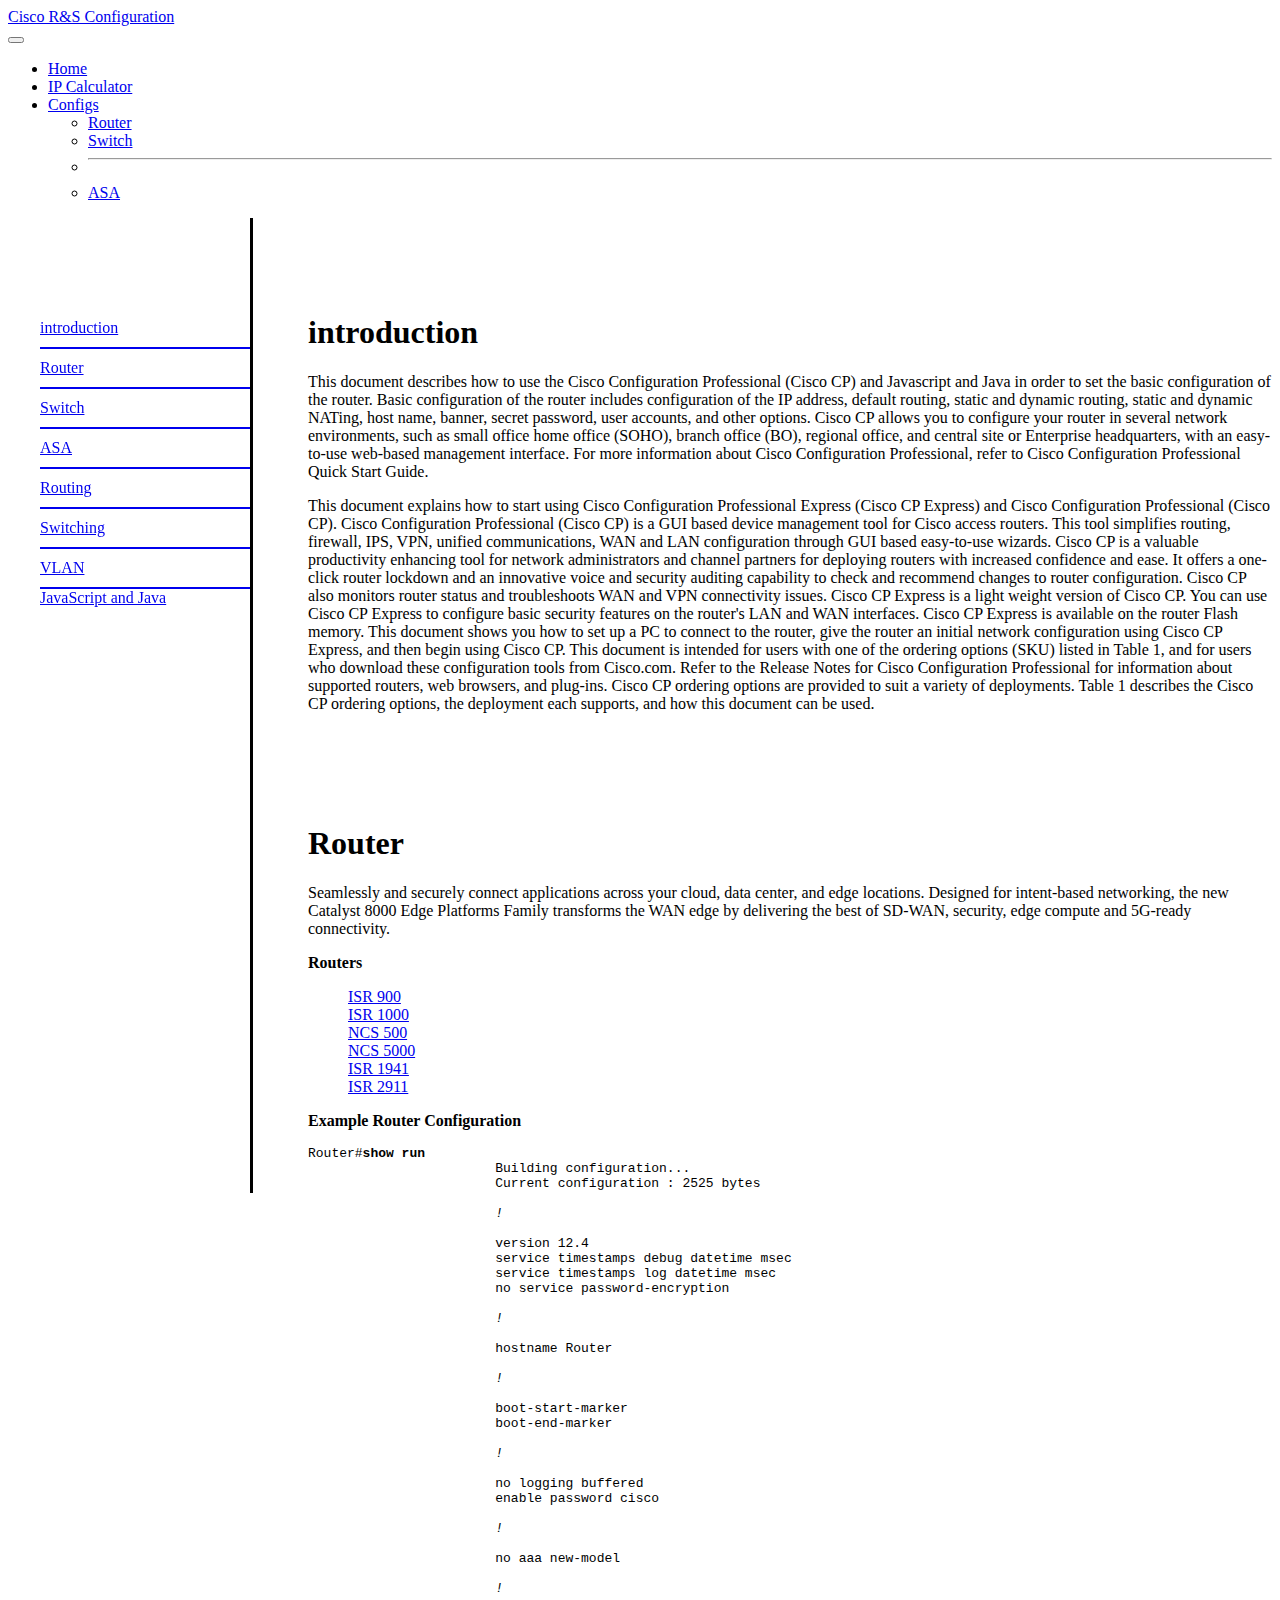
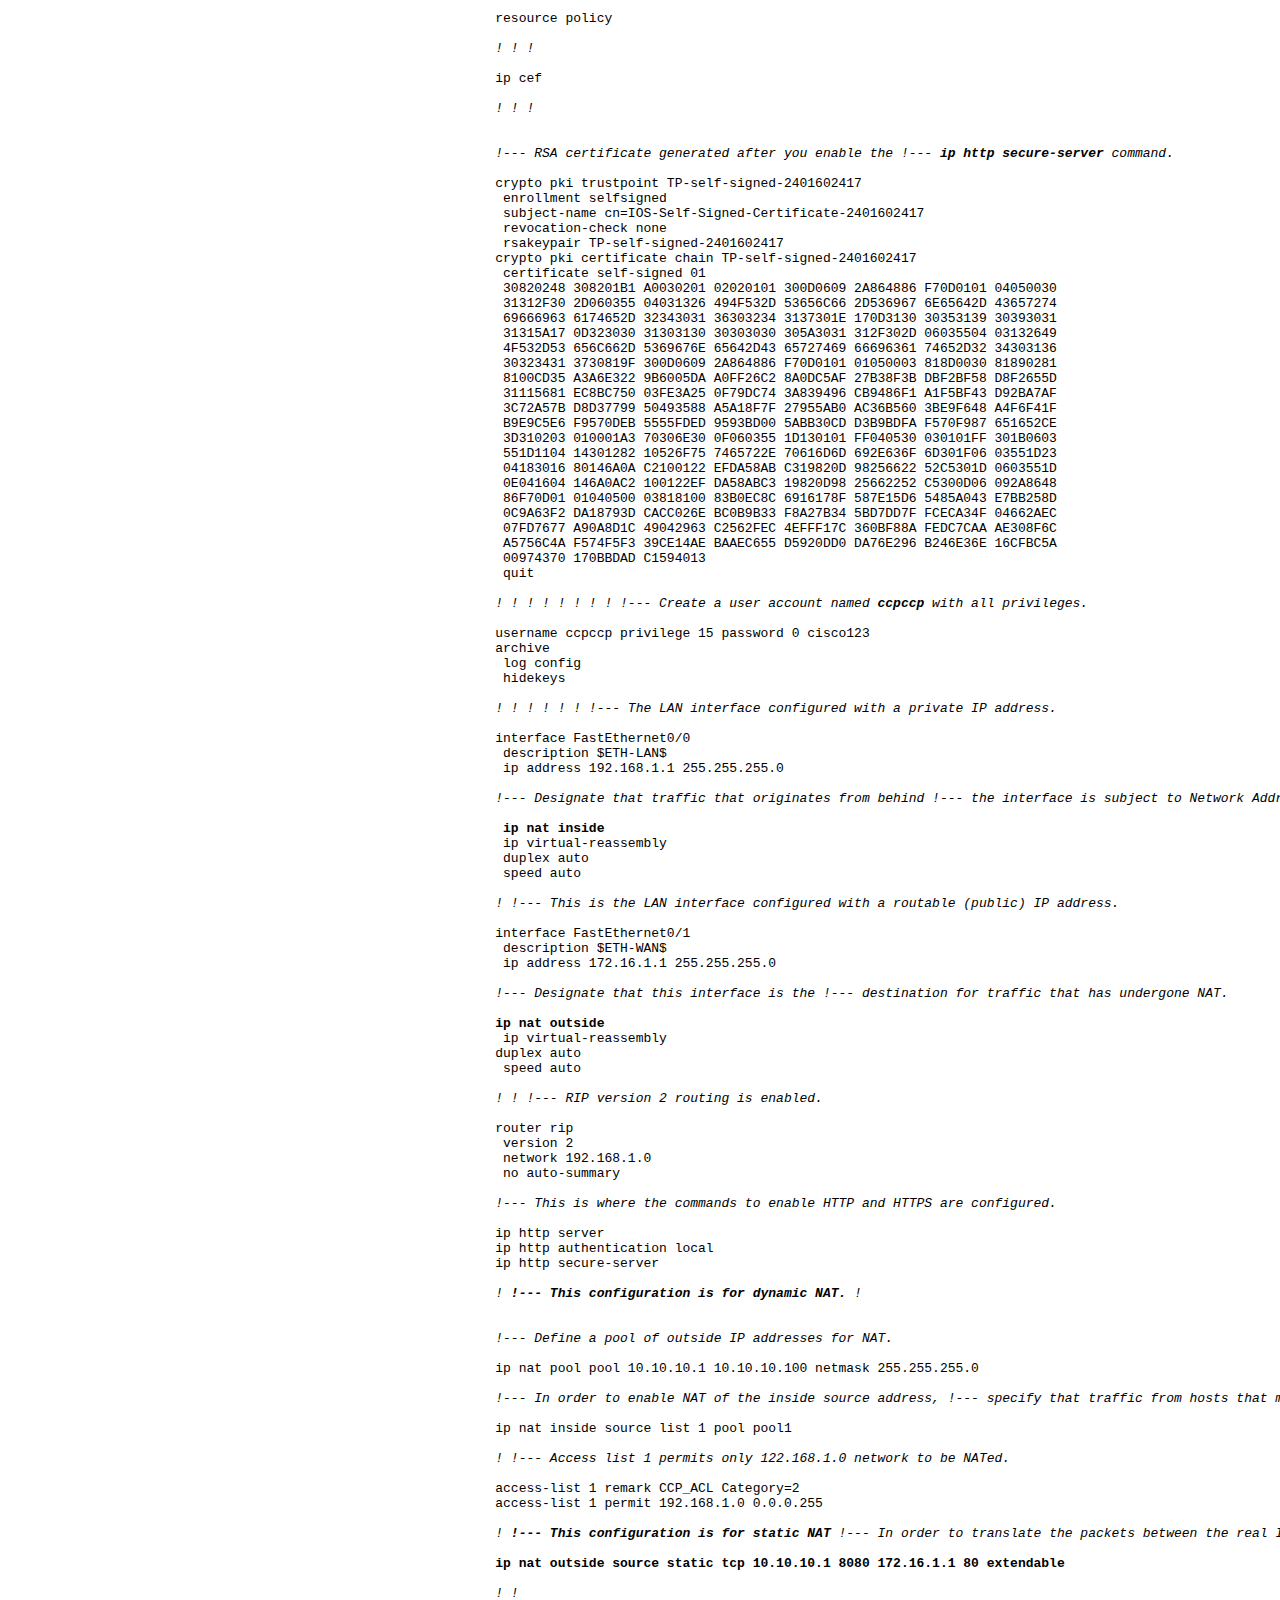
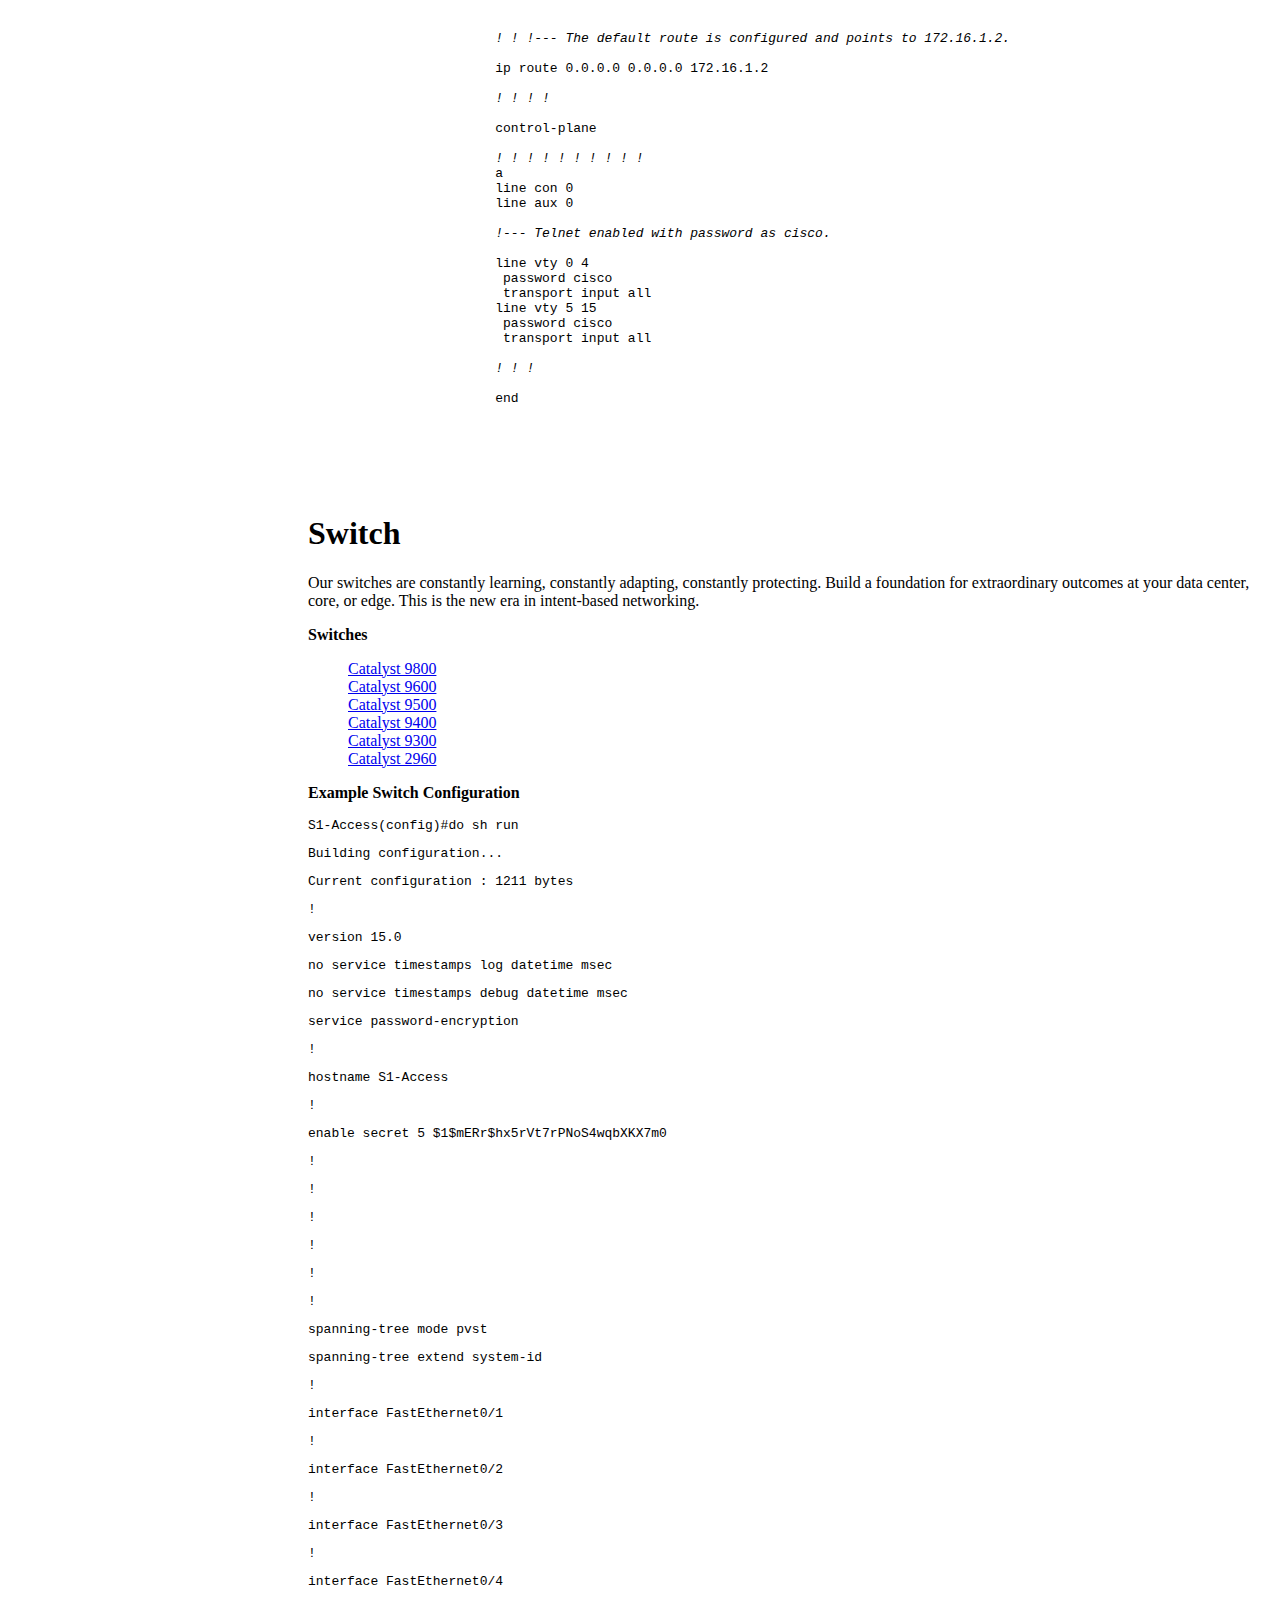
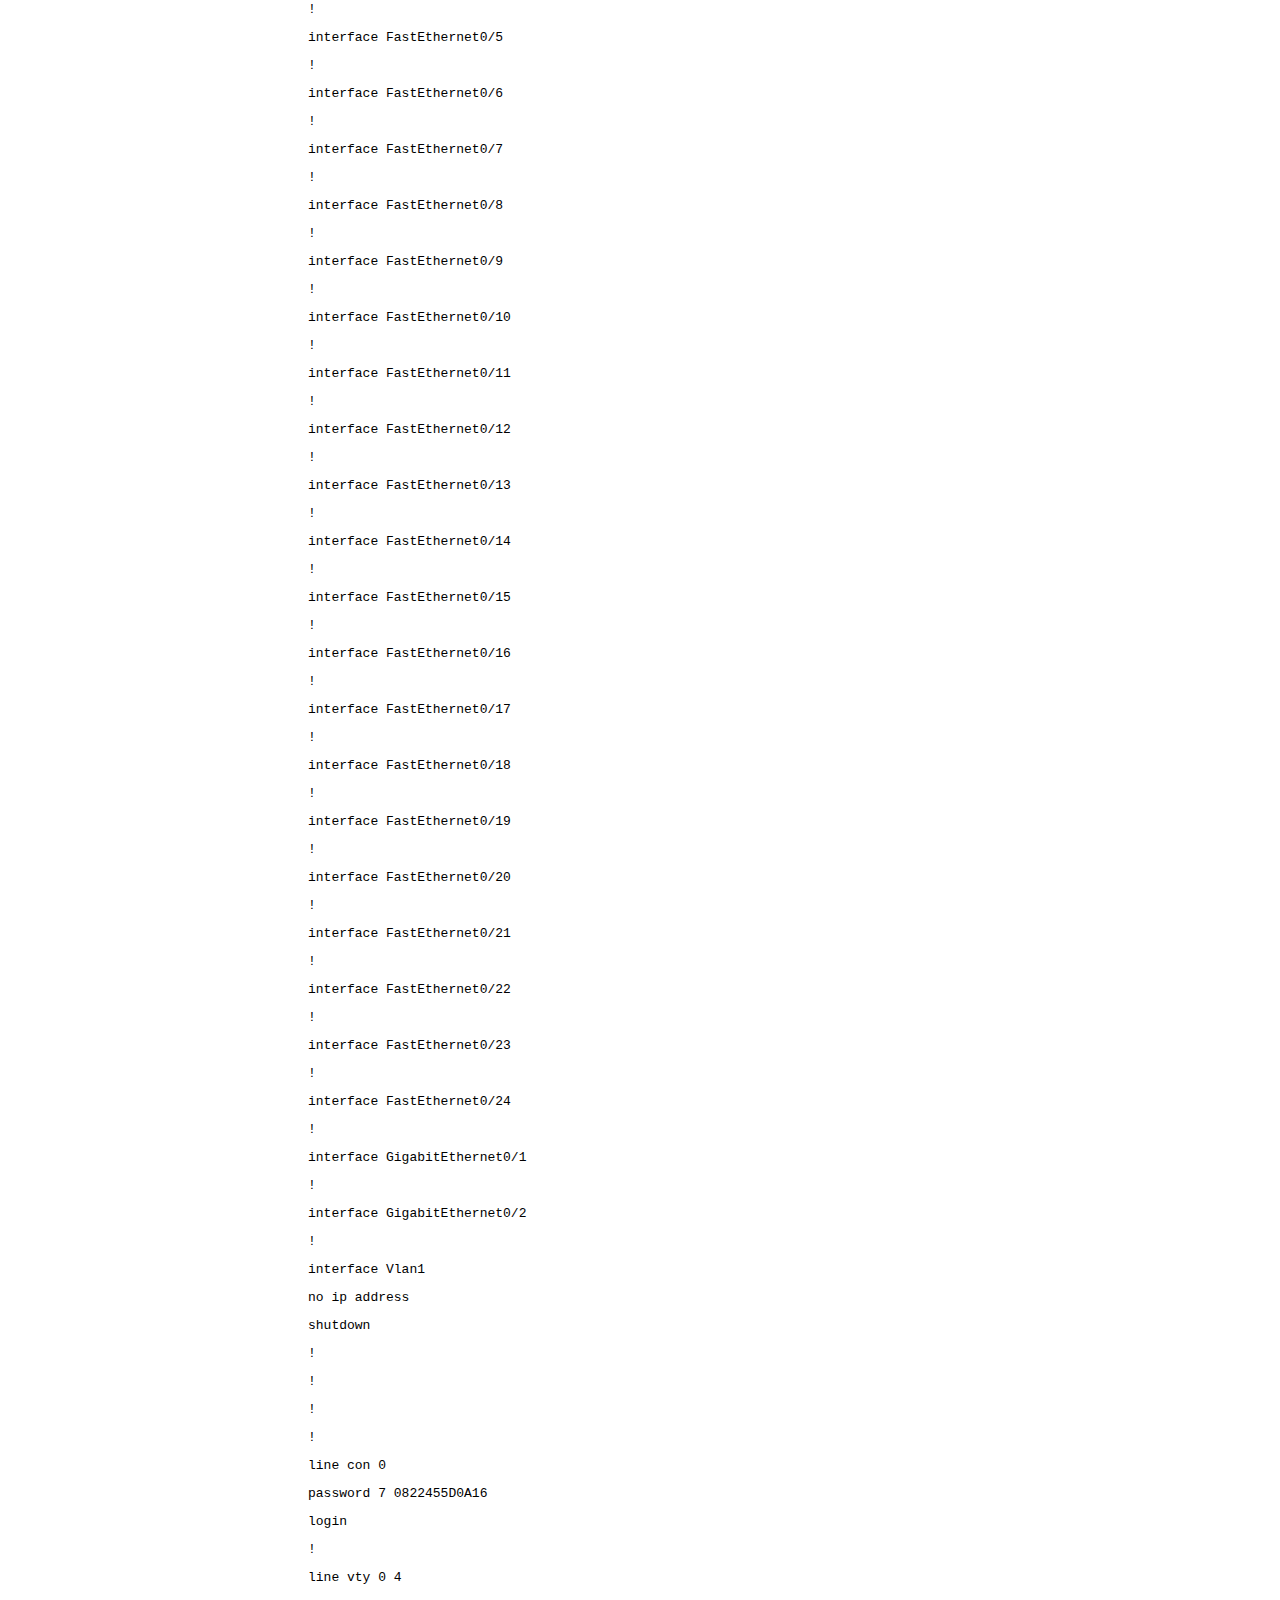
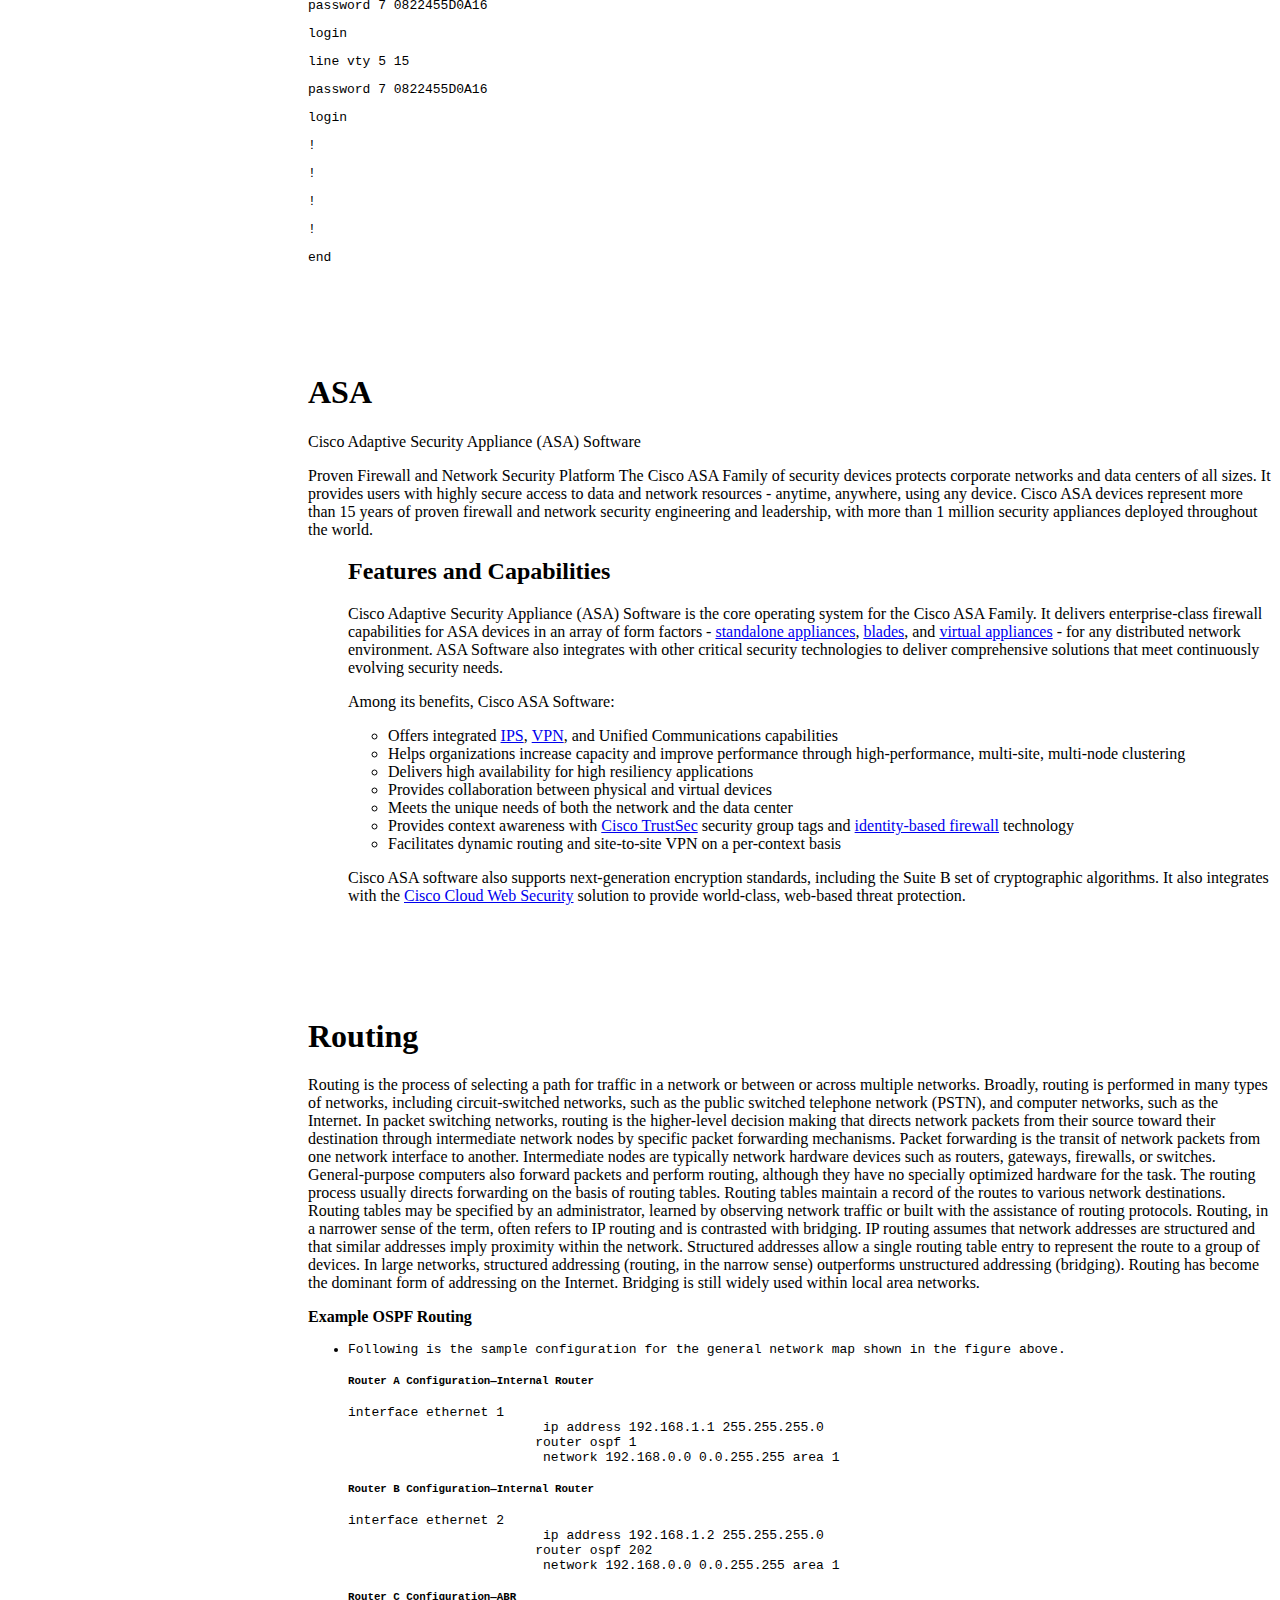
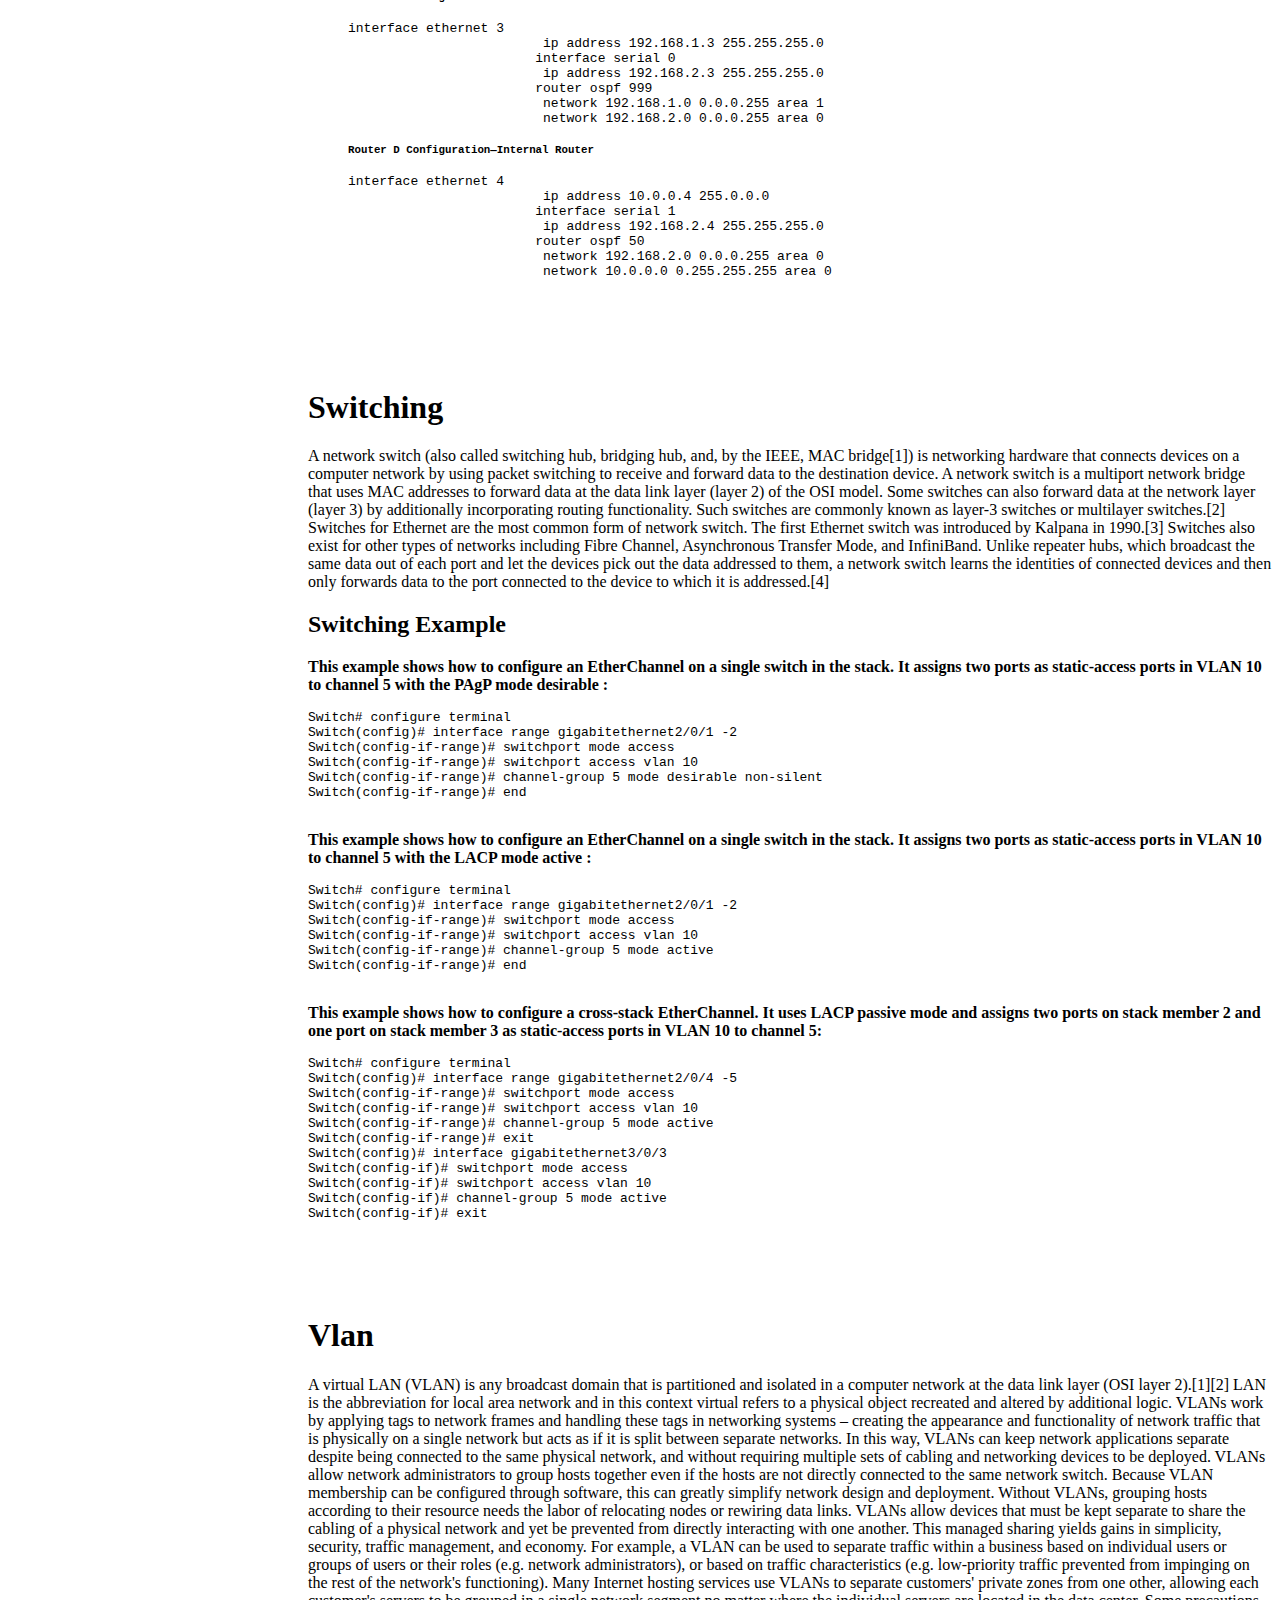
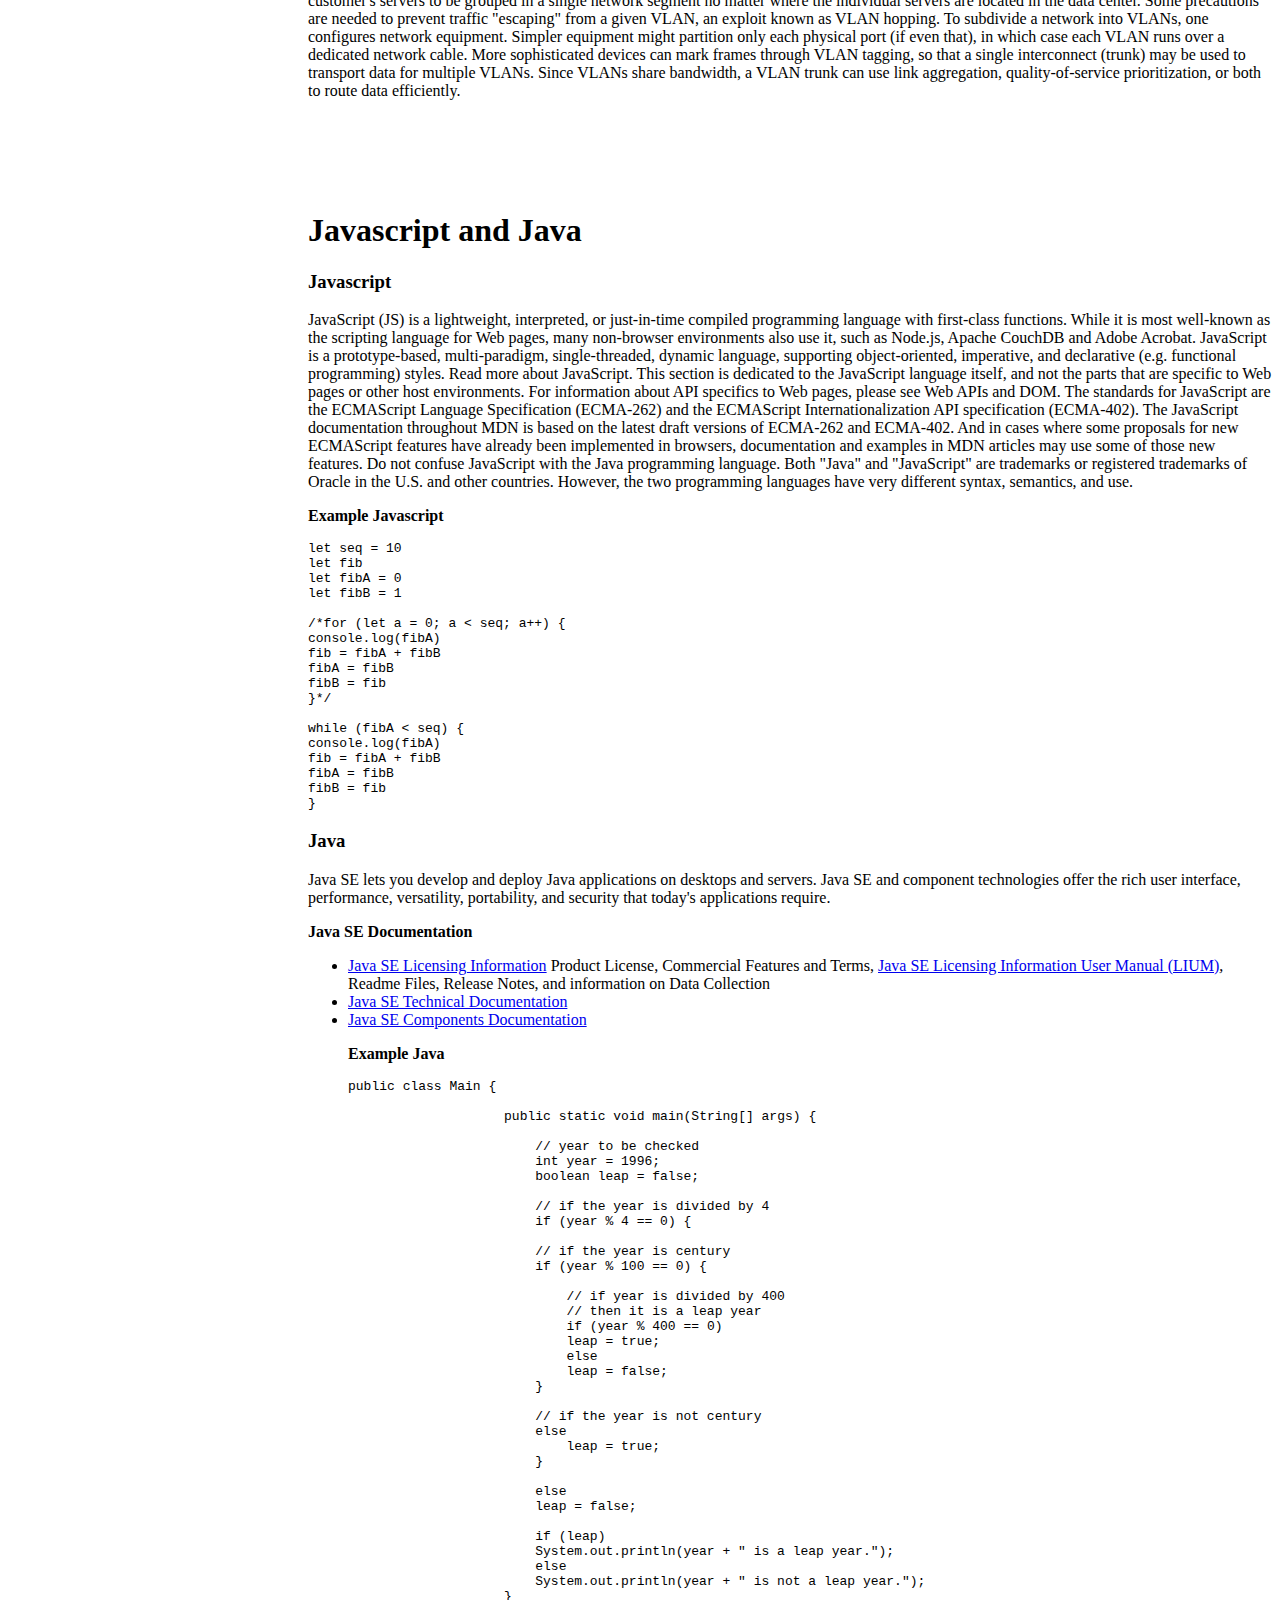
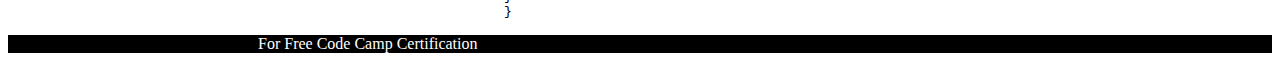
<file: docs/index.html>
<!DOCTYPE html>
<html lang="en">
<head>
    <link rel="stylesheet" href="main.css">
    <link href="https://cdn.jsdelivr.net/npm/bootstrap@5.0.2/dist/css/bootstrap.min.css" rel="stylesheet" integrity="sha384-EVSTQN3/azprG1Anm3QDgpJLIm9Nao0Yz1ztcQTwFspd3yD65VohhpuuCOmLASjC" crossorigin="anonymous">
    <meta charset="UTF-8">
    <meta http-equiv="X-UA-Compatible" content="IE=edge">
    <meta name="viewport" content="width=device-width, initial-scale=1.0">
    <title>My Technical Documentation</title>
</head>
<body>
    <nav id="navbar" class="navbar fixed-top navbar-expand-lg navbar-dark bg-dark">
        <div class="container-fluid">
            <header><a class="navbar-brand" href="#main-doc">Cisco R&S Configuration</a></header>
          <button class="navbar-toggler" type="button" data-bs-toggle="collapse" data-bs-target="#navbarSupportedContent" aria-controls="navbarSupportedContent" aria-expanded="false" aria-label="Toggle navigation">
            <span class="navbar-toggler-icon"></span>
          </button>
          <div class="collapse navbar-collapse" id="navbarSupportedContent">
            <ul class="navbar-nav me-auto mb-2 mb-lg-0">
              <li class="nav-item">
                <a class="nav-link active" aria-current="page" href="#">Home</a>
              </li>
              <li class="nav-item">
                <a class="nav-link" href="https://amirulwiramuda.github.io/tesip/" target="_blank">IP Calculator</a>
              </li>
              <li class="nav-item dropdown">
                <a class="nav-link dropdown-toggle" href="#" id="navbarDropdown" role="button" data-bs-toggle="dropdown" aria-expanded="false">
                  Configs
                </a>
                <ul class="dropdown-menu" aria-labelledby="navbarDropdown">
                  <li><a class="dropdown-item" href="#router">Router</a></li>
                  <li><a class="dropdown-item" href="#switch">Switch</a></li>
                  <li><hr class="dropdown-divider"></li>
                  <li><a class="dropdown-item" href="#asa">ASA</a></li>
                </ul>
              </li>
            </ul>
          </div>
        </div>
      </nav>

      <main id="main-doc">
        <section id="left-nav">
            <ul id="nav-list">
                <a href="#introduction"><li>introduction</li></a>
                <a href="#router"><li>Router</li></a>
                <a href="#switch"><li>Switch</li></a>
                <a href="#asa"><li>ASA</li></a>
                <a href="#routing"><li>Routing</li></a>
                <a href="#switching"><li>Switching</li></a>
                <a href="#vlan"><li>VLAN</li></a>
                <a href="#JavaScript_and_Java">JavaScript and Java</a>
            </ul>

        </section>
          <section id="introduction" class="main-section">
              <header><h1>introduction</h1></header>
              <p>
                This document describes how to use the Cisco Configuration Professional (Cisco CP) and Javascript and Java in order to set the basic configuration of the router. Basic configuration of the router includes configuration of the IP address, default routing, static and dynamic routing, static and dynamic NATing, host name, banner, secret password, user accounts, and other options. Cisco CP allows you to configure your router in several network environments, such as small office home office (SOHO), branch office (BO), regional office, and central site or Enterprise headquarters, with an easy-to-use web-based management interface.
                For more information about Cisco Configuration Professional, refer to Cisco Configuration Professional Quick Start Guide.</p>
                <p>This document explains how to start using Cisco Configuration Professional Express (Cisco CP Express) and Cisco Configuration Professional (Cisco CP).

                    Cisco Configuration Professional (Cisco CP) is a GUI based device management tool for Cisco access routers. This tool simplifies routing, firewall, IPS, VPN, unified communications, WAN and LAN configuration through GUI based easy-to-use wizards.
                    
                    Cisco CP is a valuable productivity enhancing tool for network administrators and channel partners for deploying routers with increased confidence and ease. It offers a one-click router lockdown and an innovative voice and security auditing capability to check and recommend changes to router configuration. Cisco CP also monitors router status and troubleshoots WAN and VPN connectivity issues.
                    
                    Cisco CP Express is a light weight version of Cisco CP. You can use Cisco CP Express to configure basic security features on the router's LAN and WAN interfaces. Cisco CP Express is available on the router Flash memory.
                    
                    This document shows you how to set up a PC to connect to the router, give the router an initial network configuration using Cisco CP Express, and then begin using Cisco CP.
                    
                    This document is intended for users with one of the ordering options (SKU) listed in Table 1, and for users who download these configuration tools from Cisco.com. Refer to the Release Notes for Cisco Configuration Professional for information about supported routers, web browsers, and plug-ins.
                    
                    Cisco CP ordering options are provided to suit a variety of deployments. Table 1 describes the Cisco CP ordering options, the deployment each supports, and how this document can be used.</p>
          </section>
          <section id="router" class="main-section">
            <header><h1>Router</h1></header>
            <p>Seamlessly and securely connect applications across your cloud, data center, and edge locations. Designed for intent-based networking, the new Catalyst 8000 Edge Platforms Family transforms the WAN edge by delivering the best of SD-WAN, security, edge compute and 5G-ready connectivity.</p>
            <strong><p>Routers</p></strong>
            <ul id="sw-list">
                <a href="https://www.cisco.com/c/en/us/products/routers/900-series-integrated-services-routers-isr/index.html" target="_blank"><li>ISR 900</li></a>
                <a href="https://www.cisco.com/c/en/us/products/routers/1000-series-integrated-services-routers-isr/index.html" target="_blank"><li>ISR 1000</li></a>
                <a href="https://www.cisco.com/c/en/us/products/routers/network-convergence-system-500-series-routers/index.html" target="_blank"><li>NCS 500</li></a>
                <a href="https://www.cisco.com/c/en/us/products/routers/network-convergence-system-5000-series/index.html" target="_blank"><li>NCS 5000</li></a>
                <a href="https://www.cisco.com/c/en/us/products/routers/1941-integrated-services-router-isr/index.html" target="_blank"><li>ISR 1941</li></a>
                <a href="https://www.cisco.com/c/en/us/support/routers/2911-integrated-services-router-isr/model.html" target="_blank"><li>ISR 2911</li></a>
            </ul>
                  <P><strong>Example Router Configuration</strong></P>
                  <code>
                    <pre>Router#<strong>show run</strong>
                        Building configuration...
                        Current configuration : 2525 bytes
                        <em>
                        !
                        </em>
                        version 12.4
                        service timestamps debug datetime msec
                        service timestamps log datetime msec
                        no service password-encryption
                        <em>
                        !
                        </em>
                        hostname Router
                        <em>
                        !
                        </em>
                        boot-start-marker
                        boot-end-marker
                        <em>
                        !
                        </em>
                        no logging buffered
                        enable password cisco
                        <em>
                        !
                        </em>
                        no aaa new-model
                        <em>
                        !
                        </em>
                        resource policy
                        <em>
                        ! ! !
                        </em>
                        ip cef
                        <em>
                        ! ! !
                        </em>
                        <em>
                        !--- RSA certificate generated after you enable the !--- <strong>ip http secure-server</strong> command.
                        </em>
                        crypto pki trustpoint TP-self-signed-2401602417
                         enrollment selfsigned
                         subject-name cn=IOS-Self-Signed-Certificate-2401602417
                         revocation-check none
                         rsakeypair TP-self-signed-2401602417
                        crypto pki certificate chain TP-self-signed-2401602417
                         certificate self-signed 01
                         30820248 308201B1 A0030201 02020101 300D0609 2A864886 F70D0101 04050030
                         31312F30 2D060355 04031326 494F532D 53656C66 2D536967 6E65642D 43657274
                         69666963 6174652D 32343031 36303234 3137301E 170D3130 30353139 30393031
                         31315A17 0D323030 31303130 30303030 305A3031 312F302D 06035504 03132649
                         4F532D53 656C662D 5369676E 65642D43 65727469 66696361 74652D32 34303136
                         30323431 3730819F 300D0609 2A864886 F70D0101 01050003 818D0030 81890281
                         8100CD35 A3A6E322 9B6005DA A0FF26C2 8A0DC5AF 27B38F3B DBF2BF58 D8F2655D
                         31115681 EC8BC750 03FE3A25 0F79DC74 3A839496 CB9486F1 A1F5BF43 D92BA7AF
                         3C72A57B D8D37799 50493588 A5A18F7F 27955AB0 AC36B560 3BE9F648 A4F6F41F
                         B9E9C5E6 F9570DEB 5555FDED 9593BD00 5ABB30CD D3B9BDFA F570F987 651652CE
                         3D310203 010001A3 70306E30 0F060355 1D130101 FF040530 030101FF 301B0603
                         551D1104 14301282 10526F75 7465722E 70616D6D 692E636F 6D301F06 03551D23
                         04183016 80146A0A C2100122 EFDA58AB C319820D 98256622 52C5301D 0603551D
                         0E041604 146A0AC2 100122EF DA58ABC3 19820D98 25662252 C5300D06 092A8648
                         86F70D01 01040500 03818100 83B0EC8C 6916178F 587E15D6 5485A043 E7BB258D
                         0C9A63F2 DA18793D CACC026E BC0B9B33 F8A27B34 5BD7DD7F FCECA34F 04662AEC
                         07FD7677 A90A8D1C 49042963 C2562FEC 4EFFF17C 360BF88A FEDC7CAA AE308F6C
                         A5756C4A F574F5F3 39CE14AE BAAEC655 D5920DD0 DA76E296 B246E36E 16CFBC5A
                         00974370 170BBDAD C1594013
                         quit
                        <em>
                        ! ! ! ! ! ! ! ! !--- Create a user account named <strong>ccpccp</strong> with all privileges.
                        </em>
                        username ccpccp privilege 15 password 0 cisco123
                        archive
                         log config
                         hidekeys
                        <em>
                        ! ! ! ! ! ! !--- The LAN interface configured with a private IP address.
                        </em>
                        interface FastEthernet0/0
                         description $ETH-LAN$
                         ip address 192.168.1.1 255.255.255.0
                        <em>
                        !--- Designate that traffic that originates from behind !--- the interface is subject to Network Address Translation (NAT).
                        </em>
                        <strong> ip nat inside</strong>
                         ip virtual-reassembly
                         duplex auto
                         speed auto
                        <em>
                        ! !--- This is the LAN interface configured with a routable (public) IP address.
                        </em>
                        interface FastEthernet0/1
                         description $ETH-WAN$
                         ip address 172.16.1.1 255.255.255.0
                         <em>
                        !--- Designate that this interface is the !--- destination for traffic that has undergone NAT.
                        </em>
                        <strong>ip nat outside</strong>
                         ip virtual-reassembly
                        duplex auto
                         speed auto
                        <em>
                        ! ! !--- RIP version 2 routing is enabled. 
                        </em>
                        router rip
                         version 2
                         network 192.168.1.0
                         no auto-summary
                        <em>
                        !--- This is where the commands to enable HTTP and HTTPS are configured.
                        </em>
                        ip http server
                        ip http authentication local
                        ip http secure-server
                        <em>
                        !<strong> !--- This configuration is for dynamic NAT.</strong> !
                        </em>
                        <em>
                        !--- Define a pool of outside IP addresses for NAT.
                        </em>
                        ip nat pool pool 10.10.10.1 10.10.10.100 netmask 255.255.255.0
                        <em>
                        !--- In order to enable NAT of the inside source address, !--- specify that traffic from hosts that match access list 1 !--- are NATed to the address pool named pool1.
                        </em>
                        ip nat inside source list 1 pool pool1
                        <em>
                        ! !--- Access list 1 permits only 122.168.1.0 network to be NATed.
                        </em>
                        access-list 1 remark CCP_ACL Category=2
                        access-list 1 permit 192.168.1.0 0.0.0.255
                        <em>
                        ! <strong>!--- This configuration is for static NAT</strong> !--- In order to translate the packets between the real IP address 10.10.10.1 with TCP !--- port 80 and the mapped IP address 172.16.1.1 with TCP port 500. !
                        </em>
                        <strong>ip nat outside source static tcp 10.10.10.1 8080 172.16.1.1 80 extendable</strong>
                        <em>
                        ! !
                        </em>
                        <em>
                        ! ! !--- The default route is configured and points to 172.16.1.2.
                        </em>
                        ip route 0.0.0.0 0.0.0.0 172.16.1.2
                        <em>
                        ! ! ! !
                        </em>
                        control-plane
                        <em>
                        ! ! ! ! ! ! ! ! ! !
                        </em>a
                        line con 0
                        line aux 0
                        <em>
                        !--- Telnet enabled with password as cisco.
                        </em>
                        line vty 0 4
                         password cisco
                         transport input all
                        line vty 5 15
                         password cisco
                         transport input all
                        <em>
                        ! ! !
                        </em>
                        end</pre>
                  </code>
        </section>
        <section id="switch" class="main-section">
            <header><h1>Switch</h1></header>
            <p>Our switches are constantly learning, constantly adapting, constantly protecting. Build a foundation for extraordinary outcomes at your data center, core, or edge. This is the new era in intent-based networking.</p>
            <strong><p>Switches</p></strong>
            <ul id="sw-list">
                <a href="https://www.cisco.com/c/en/us/products/wireless/catalyst-9800-series-wireless-controllers/index.html" target="_blank"><li>Catalyst 9800</li></a>
                <a href="https://www.cisco.com/c/en/us/products/switches/catalyst-9600-series-switches/index.html" target="_blank"><li>Catalyst 9600</li></a>
                <a href="https://www.cisco.com/c/en/us/products/switches/catalyst-9500-series-switches/index.html" target="_blank"><li>Catalyst 9500</li></a>
                <a href="https://www.cisco.com/c/en/us/products/switches/catalyst-9400-series-switches/index.html" target="_blank"><li>Catalyst 9400</li></a>
                <a href="https://www.cisco.com/c/en/us/products/switches/catalyst-9300-series-switches/index.html" target="_blank"><li>Catalyst 9300</li></a>
                <a href="https://www.cisco.com/c/en/us/support/switches/catalyst-2960-x-series-switches/series.html" target="_blank"><li>Catalyst 2960</li></a>
            </ul>
            <strong><p>Example Switch Configuration</p></strong>
            <code><pre>S1-Access(config)#do sh run</pre>
                <p>Building configuration...</p>
                <p>Current configuration : 1211 bytes</p>
                <p>!</p>
                <p>version 15.0</p>
                <p>no service timestamps log datetime msec</p>
                <p>no service timestamps debug datetime msec</p>
                <p>service password-encryption</p>
                <p>!</p>
                <p>hostname S1-Access</p>
                <p>!</p>
                <p>enable secret 5 $1$mERr$hx5rVt7rPNoS4wqbXKX7m0</p>
                <p>!</p>
                <p>!</p>
                <p>!</p>
                <p>!</p>
                <p>!</p>
                <p>!</p>
                <p>spanning-tree mode pvst</p>
                <p>spanning-tree extend system-id</p>
                <p>!</p>
                <p>interface FastEthernet0/1</p>
                <p>!</p>
                <p>interface FastEthernet0/2</p>
                <p>!</p>
                <p>interface FastEthernet0/3</p>
                <p>!</p>
                <p>interface FastEthernet0/4</p>
                <p>!</p>
                <p>interface FastEthernet0/5</p>
                <p>!</p>
                <p>interface FastEthernet0/6</p>
                <p>!</p>
                <p>interface FastEthernet0/7</p>
                <p>!</p>
                <p>interface FastEthernet0/8</p>
                <p>!</p>
                <p>interface FastEthernet0/9</p>
                <p>!</p>
                <p>interface FastEthernet0/10</p>
                <p>!</p>
                <p>interface FastEthernet0/11</p>
                <p>!</p>
                <p>interface FastEthernet0/12</p>
                <p>!</p>
                <p>interface FastEthernet0/13</p>
                <p>!</p>
                <p>interface FastEthernet0/14</p>
                <p>!</p>
                <p>interface FastEthernet0/15</p>
                <p>!</p>
                <p>interface FastEthernet0/16</p>
                <p>!</p>
                <p>interface FastEthernet0/17</p>
                <p>!</p>
                <p>interface FastEthernet0/18</p>
                <p>!</p>
                <p>interface FastEthernet0/19</p>
                <p>!</p>
                <p>interface FastEthernet0/20</p>
                <p>!</p>
                <p>interface FastEthernet0/21</p>
                <p>!</p>
                <p>interface FastEthernet0/22</p>
                <p>!</p>
                <p>interface FastEthernet0/23</p>
                <p>!</p>
                <p>interface FastEthernet0/24</p>
                <p>!</p>
                <p>interface GigabitEthernet0/1</p>
                <p>!</p>
                <p>interface GigabitEthernet0/2</p>
                <p>!</p>
                <p>interface Vlan1</p>
                <p>no ip address</p>
                <p>shutdown</p>
                <p>!</p>
                <p>!</p>
                <p>!</p>
                <p>!</p>
                <p>line con 0</p>
                <p>password 7 0822455D0A16</p>
                <p>login</p>
                <p>!</p>
                <p>line vty 0 4</p>
                <p>password 7 0822455D0A16</p>
                <p>login</p>
                <p>line vty 5 15</p>
                <p>password 7 0822455D0A16</p>
                <p>login</p>
                <p>!</p>
                <p>!</p>
                <p>!</p>
                <p>!</p>
                <p>end</p></code>
        </section>
        <section id="asa" class="main-section">
            <header><h1>ASA</h1></header>
            <p>Cisco Adaptive Security Appliance (ASA) Software</p>
            <p>Proven Firewall and Network Security Platform
                The Cisco ASA Family of security devices protects corporate networks and data centers of all sizes. It provides users with highly secure access to data and network resources - anytime, anywhere, using any device. Cisco ASA devices represent more than 15 years of proven firewall and network security engineering and leadership, with more than 1 million security appliances deployed throughout the world.</p>
                <ul>
                    <section>
                    <div>
                    <div>
                    <div>
                    <div>
                    <h2>Features and Capabilities</h2>
                    </div>
                    </div>
                    </div>
                    </div>
                    <div>
                    <div>
                    <div data-config-metrics-group="Responsive Text" data-config-metrics-title="Cisco Adaptive Security Appliance..." data-version="DM:components/text/text:V2.2.0">
                    <p>Cisco Adaptive Security Appliance (ASA) Software is the core operating system for the Cisco ASA Family. It delivers enterprise-class firewall capabilities for ASA devices in an array of form factors -&nbsp;<a href="https://www.cisco.com/c/en/us/products/security/asa-firepower-services/index.html">standalone appliances</a>,&nbsp;<a href="https://www.cisco.com/c/en/us/products/interfaces-modules/catalyst-6500-series-7600-series-asa-services-module/index.html">blades</a>, and&nbsp;<a href="https://www.cisco.com/c/en/us/products/security/asa-1000v-cloud-firewall/index.html">virtual appliances</a>&nbsp;- for any distributed network environment. ASA Software also integrates with other critical security technologies to deliver comprehensive solutions that meet continuously evolving security needs.</p>
                    <p>Among its benefits, Cisco ASA Software:</p>
                    <ul>
                    <li>Offers integrated&nbsp;<a href="https://www.cisco.com/c/en/us/products/security/ngips/index.html">IPS</a>,&nbsp;<a href="https://www.cisco.com/c/en/us/products/security/anyconnect-secure-mobility-client/index.html">VPN</a>, and Unified Communications capabilities</li>
                    <li>Helps organizations increase capacity and improve performance through high-performance, multi-site, multi-node clustering</li>
                    <li>Delivers high availability for high resiliency applications</li>
                    <li>Provides collaboration between physical and virtual devices</li>
                    <li>Meets the unique needs of both the network and the data center</li>
                    <li>Provides context awareness with&nbsp;<a href="https://www.cisco.com/c/en/us/solutions/enterprise-networks/trustsec/index.html">Cisco TrustSec</a>&nbsp;security group tags and&nbsp;<a href="https://www.cisco.com/c/dam/en/us/products/collateral/security/asa-5500-series-next-generation-firewalls/at_a_glance_c45-675579.pdf" target="_blank">identity-based firewall</a>&nbsp;technology</li>
                    <li>Facilitates dynamic routing and site-to-site VPN on a per-context basis</li>
                    </ul>
                    <p>Cisco ASA software also supports next-generation encryption standards, including the Suite B set of cryptographic algorithms. It also integrates with the&nbsp;<a href="https://www.cisco.com/c/en/us/products/security/cloud-web-security/index.html">Cisco Cloud Web Security</a>&nbsp;solution to provide world-class, web-based threat protection.</p>
                    </div>
                    </div>
                    </div>
                    </section>
                    </ul>
        </section>
        <section id="routing" class="main-section">
            <header><h1>Routing</h1></header>
            <p>Routing is the process of selecting a path for traffic in a network or between or across multiple networks. Broadly, routing is performed in many types of networks, including circuit-switched networks, such as the public switched telephone network (PSTN), and computer networks, such as the Internet.

                In packet switching networks, routing is the higher-level decision making that directs network packets from their source toward their destination through intermediate network nodes by specific packet forwarding mechanisms. Packet forwarding is the transit of network packets from one network interface to another. Intermediate nodes are typically network hardware devices such as routers, gateways, firewalls, or switches. General-purpose computers also forward packets and perform routing, although they have no specially optimized hardware for the task.
                
                The routing process usually directs forwarding on the basis of routing tables. Routing tables maintain a record of the routes to various network destinations. Routing tables may be specified by an administrator, learned by observing network traffic or built with the assistance of routing protocols.
                
                Routing, in a narrower sense of the term, often refers to IP routing and is contrasted with bridging. IP routing assumes that network addresses are structured and that similar addresses imply proximity within the network. Structured addresses allow a single routing table entry to represent the route to a group of devices. In large networks, structured addressing (routing, in the narrow sense) outperforms unstructured addressing (bridging). Routing has become the dominant form of addressing on the Internet. Bridging is still widely used within local area networks.</p>

                <strong><p>Example OSPF Routing</p></strong>
                <code>
                    <ul>
                        <li>
                        <section>
                        <p>Following is the sample configuration for the general network map shown in the figure above.</p>
                        </section>
                        <section>
                        <h5>Router A Configuration&mdash;Internal Router</h5>
                        <pre>interface ethernet 1
                         ip address 192.168.1.1 255.255.255.0
                        router ospf 1
                         network 192.168.0.0 0.0.255.255 area 1</pre>
                        </section>
                        <section>
                        <h5>Router B Configuration&mdash;Internal Router</h5>
                        <pre>interface ethernet 2
                         ip address 192.168.1.2 255.255.255.0
                        router ospf 202
                         network 192.168.0.0 0.0.255.255 area 1</pre>
                        </section>
                        <section>
                        <h5>Router C Configuration&mdash;ABR</h5>
                        <pre>interface ethernet 3
                         ip address 192.168.1.3 255.255.255.0
                        interface serial 0
                         ip address 192.168.2.3 255.255.255.0
                        router ospf 999
                         network 192.168.1.0 0.0.0.255 area 1
                         network 192.168.2.0 0.0.0.255 area 0</pre>
                        </section>
                        <section>
                        <h5>Router D Configuration&mdash;Internal Router</h5>
                        <pre>interface ethernet 4
                         ip address 10.0.0.4 255.0.0.0
                        interface serial 1
                         ip address 192.168.2.4 255.255.255.0
                        router ospf 50
                         network 192.168.2.0 0.0.0.255 area 0
                         network 10.0.0.0 0.255.255.255 area 0</pre>
                        </section>
                        </li>
                        </ul>
                </code>
        </section>
        <section id="switching" class="main-section">
            <header><h1>Switching</h1></header>
            <p>A network switch (also called switching hub, bridging hub, and, by the IEEE, MAC bridge[1]) is networking hardware that connects devices on a computer network by using packet switching to receive and forward data to the destination device.

                A network switch is a multiport network bridge that uses MAC addresses to forward data at the data link layer (layer 2) of the OSI model. Some switches can also forward data at the network layer (layer 3) by additionally incorporating routing functionality. Such switches are commonly known as layer-3 switches or multilayer switches.[2]
                
                Switches for Ethernet are the most common form of network switch. The first Ethernet switch was introduced by Kalpana in 1990.[3] Switches also exist for other types of networks including Fibre Channel, Asynchronous Transfer Mode, and InfiniBand.
                
                Unlike repeater hubs, which broadcast the same data out of each port and let the devices pick out the data addressed to them, a network switch learns the identities of connected devices and then only forwards data to the port connected to the device to which it is addressed.[4]</p>
                <h2>Switching Example</h2>
                <strong><p>This example shows how to configure an EtherChannel on a single switch in the stack. It assigns two ports as static-access ports in VLAN 10 to channel 5 with the PAgP mode&nbsp;<strong>desirable</strong>&nbsp;:</p></strong>
                <code>
                    <section>Switch#&nbsp;configure terminal</section>
                        <section>Switch(config)#&nbsp;interface range gigabitethernet2/0/1 -2</section>
                        <section>Switch(config-if-range)#&nbsp;switchport mode access</section>
                        <section>Switch(config-if-range)#&nbsp;switchport access vlan 10</section>
                        <section>Switch(config-if-range)#&nbsp;channel-group 5 mode desirable non-silent</section>
                        <section>Switch(config-if-range)#&nbsp;end</section>
                        <section>&nbsp;</section>
                </code>

                <strong><p><p>This example shows how to configure an EtherChannel on a single switch in the stack. It assigns two ports as static-access ports in VLAN 10 to channel 5 with the LACP mode&nbsp;<strong>active</strong>&nbsp;:</p></p></strong>
                <code>
                    <section>Switch#&nbsp;configure terminal</section>
                    <section>Switch(config)#&nbsp;interface range gigabitethernet2/0/1 -2</section>
                    <section>Switch(config-if-range)#&nbsp;switchport mode access</section>
                    <section>Switch(config-if-range)#&nbsp;switchport access vlan 10</section>
                    <section>Switch(config-if-range)#&nbsp;channel-group 5 mode active</section>
                    <section>Switch(config-if-range)#&nbsp;end</section>
                    <section>&nbsp;</section>
                </code>
                <strong><p>This example shows how to configure a cross-stack EtherChannel. It uses LACP passive mode and assigns two ports on stack member 2 and one port on stack member 3 as static-access ports in VLAN 10 to channel 5:</p></strong>
                <code>
                        <section>Switch#&nbsp;configure terminal</section>
                        <section>Switch(config)#&nbsp;interface range gigabitethernet2/0/4 -5</section>
                        <section>Switch(config-if-range)#&nbsp;switchport mode access</section>
                        <section>Switch(config-if-range)#&nbsp;switchport access vlan 10</section>
                        <section>Switch(config-if-range)#&nbsp;channel-group 5 mode active</section>
                        <section>Switch(config-if-range)#&nbsp;exit</section>
                        <section>Switch(config)#&nbsp;interface gigabitethernet3/0/3</section>
                        <section>Switch(config-if)#&nbsp;switchport mode access</section>
                        <section>Switch(config-if)#&nbsp;switchport access vlan 10</section>
                        <section>Switch(config-if)#&nbsp;channel-group 5 mode active</section>
                        <section>Switch(config-if)#&nbsp;exit</section>
                </code>
        </section>
        <section id="vlan" class="main-section">
            <header><h1>Vlan</h1></header>
            <p>A virtual LAN (VLAN) is any broadcast domain that is partitioned and isolated in a computer network at the data link layer (OSI layer 2).[1][2] LAN is the abbreviation for local area network and in this context virtual refers to a physical object recreated and altered by additional logic. VLANs work by applying tags to network frames and handling these tags in networking systems – creating the appearance and functionality of network traffic that is physically on a single network but acts as if it is split between separate networks. In this way, VLANs can keep network applications separate despite being connected to the same physical network, and without requiring multiple sets of cabling and networking devices to be deployed.

                VLANs allow network administrators to group hosts together even if the hosts are not directly connected to the same network switch. Because VLAN membership can be configured through software, this can greatly simplify network design and deployment. Without VLANs, grouping hosts according to their resource needs the labor of relocating nodes or rewiring data links. VLANs allow devices that must be kept separate to share the cabling of a physical network and yet be prevented from directly interacting with one another. This managed sharing yields gains in simplicity, security, traffic management, and economy. For example, a VLAN can be used to separate traffic within a business based on individual users or groups of users or their roles (e.g. network administrators), or based on traffic characteristics (e.g. low-priority traffic prevented from impinging on the rest of the network's functioning). Many Internet hosting services use VLANs to separate customers' private zones from one other, allowing each customer's servers to be grouped in a single network segment no matter where the individual servers are located in the data center. Some precautions are needed to prevent traffic "escaping" from a given VLAN, an exploit known as VLAN hopping.
                
                To subdivide a network into VLANs, one configures network equipment. Simpler equipment might partition only each physical port (if even that), in which case each VLAN runs over a dedicated network cable. More sophisticated devices can mark frames through VLAN tagging, so that a single interconnect (trunk) may be used to transport data for multiple VLANs. Since VLANs share bandwidth, a VLAN trunk can use link aggregation, quality-of-service prioritization, or both to route data efficiently.</p>
        </section>
        <section id="JavaScript_and_Java" class="main-section">
            <header><h1>Javascript and Java</h1></header>
            <h3>Javascript</h3>
            <p>JavaScript (JS) is a lightweight, interpreted, or just-in-time compiled programming language with first-class functions. While it is most well-known as the scripting language for Web pages, many non-browser environments also use it, such as Node.js, Apache CouchDB and Adobe Acrobat. JavaScript is a prototype-based, multi-paradigm, single-threaded, dynamic language, supporting object-oriented, imperative, and declarative (e.g. functional programming) styles. Read more about JavaScript.

                This section is dedicated to the JavaScript language itself, and not the parts that are specific to Web pages or other host environments. For information about API specifics to Web pages, please see Web APIs and DOM.
                
                The standards for JavaScript are the ECMAScript Language Specification (ECMA-262) and the ECMAScript Internationalization API specification (ECMA-402). The JavaScript documentation throughout MDN is based on the latest draft versions of ECMA-262 and ECMA-402. And in cases where some proposals for new ECMAScript features have already been implemented in browsers, documentation and examples in MDN articles may use some of those new features.
                
                Do not confuse JavaScript with the Java programming language. Both "Java" and "JavaScript" are trademarks or registered trademarks of Oracle in the U.S. and other countries. However, the two programming languages have very different syntax, semantics, and use.</p>
                <strong>
                    <p>Example Javascript</p>
                </strong>
                <code>
                    <section>
                        <div>
                        <div>let&nbsp;seq&nbsp;=&nbsp;10</div>
                        <div>let&nbsp;fib&nbsp;</div>
                        <div>let&nbsp;fibA&nbsp;=&nbsp;0</div>
                        <div>let&nbsp;fibB&nbsp;=&nbsp;1</div>
                        <br />
                        <div>/*for&nbsp;(let&nbsp;a&nbsp;=&nbsp;0;&nbsp;a&nbsp;&lt;&nbsp;seq;&nbsp;a++)&nbsp;{</div>
                        <div>console.log(fibA)</div>
                        <div>fib&nbsp;=&nbsp;fibA&nbsp;+&nbsp;fibB</div>
                        <div>fibA&nbsp;=&nbsp;fibB</div>
                        <div>fibB&nbsp;=&nbsp;fib</div>
                        <div>}*/</div>
                        <br />
                        <div>while&nbsp;(fibA&nbsp;&lt;&nbsp;seq)&nbsp;{</div>
                        <div>console.log(fibA)</div>
                        <div>fib&nbsp;=&nbsp;fibA&nbsp;+&nbsp;fibB</div>
                        <div>fibA&nbsp;=&nbsp;fibB</div>
                        <div>fibB&nbsp;=&nbsp;fib</div>
                        <div>}</div>
                        </div>
                        </section>
                </code>

                <h3>Java</h3>
                <p>Java SE lets you develop and deploy Java applications on desktops and servers. Java SE and component technologies offer the rich user interface, performance, versatility, portability, and security that today's applications require.</p>
                <p><strong>Java SE Documentation</strong></p>
                <ul>
                <li><a href="https://www.oracle.com/technetwork/java/javase/documentation" target="_blank">Java SE Licensing Information</a> Product License, Commercial Features and Terms,&nbsp;<a href="https://www.oracle.com/java/technologies/javase/licensing-user-manual.html" target="_blank">Java SE Licensing Information User Manual (LIUM)</a>, Readme Files, Release Notes, and information on Data Collection</li>
                <li><a href="https://www.oracle.com/pls/topic/lookup?ctx=en/java/javase&amp;id=javaselatest">Java SE Technical Documentation</a></li>
                <li><a href="http://docs.oracle.com/javacomponents">Java SE Components Documentation</a></li>
                <strong><p>Example Java</p></strong>
                <code>       
                <section>
                    <pre><code class="java hljs"><span class="hljs-keyword">public</span> <span class="hljs-class"><span class="hljs-keyword">class</span> <span class="hljs-title">Main</span> </span>{
                    
                    <span class="hljs-function"><span class="hljs-keyword">public</span> <span class="hljs-keyword">static</span> <span class="hljs-keyword">void</span> <span class="hljs-title">main</span><span class="hljs-params">(String[] args)</span> </span>{
                    
                        <span class="hljs-comment">// year to be checked</span>
                        <span class="hljs-keyword">int</span> year = <span class="hljs-number">1996</span>;
                        <span class="hljs-keyword">boolean</span> leap = <span class="hljs-keyword">false</span>;
                    
                        <span class="hljs-comment">// if the year is divided by 4</span>
                        <span class="hljs-keyword">if</span> (year % <span class="hljs-number">4</span> == <span class="hljs-number">0</span>) {
                    
                        <span class="hljs-comment">// if the year is century</span>
                        <span class="hljs-keyword">if</span> (year % <span class="hljs-number">100</span> == <span class="hljs-number">0</span>) {
                    
                            <span class="hljs-comment">// if year is divided by 400</span>
                            <span class="hljs-comment">// then it is a leap year</span>
                            <span class="hljs-keyword">if</span> (year % <span class="hljs-number">400</span> == <span class="hljs-number">0</span>)
                            leap = <span class="hljs-keyword">true</span>;
                            <span class="hljs-keyword">else</span>
                            leap = <span class="hljs-keyword">false</span>;
                        }
                        
                        <span class="hljs-comment">// if the year is not century</span>
                        <span class="hljs-keyword">else</span>
                            leap = <span class="hljs-keyword">true</span>;
                        }
                        
                        <span class="hljs-keyword">else</span>
                        leap = <span class="hljs-keyword">false</span>;
                    
                        <span class="hljs-keyword">if</span> (leap)
                        System.out.println(year + <span class="hljs-string">" is a leap year."</span>);
                        <span class="hljs-keyword">else</span>
                        System.out.println(year + <span class="hljs-string">" is not a leap year."</span>);
                    }
                    }</code></pre>
                    </section>
    
                </code>
                </ul>
        </section>
      </main>

      <footer id="footer-doc">For Free Code Camp Certification</footer>




<script src="https://cdn.jsdelivr.net/npm/@popperjs/core@2.9.2/dist/umd/popper.min.js" integrity="sha384-IQsoLXl5PILFhosVNubq5LC7Qb9DXgDA9i+tQ8Zj3iwWAwPtgFTxbJ8NT4GN1R8p" crossorigin="anonymous"></script>
<script src="https://cdn.jsdelivr.net/npm/bootstrap@5.0.2/dist/js/bootstrap.min.js" integrity="sha384-cVKIPhGWiC2Al4u+LWgxfKTRIcfu0JTxR+EQDz/bgldoEyl4H0zUF0QKbrJ0EcQF" crossorigin="anonymous"></script>
</body>
</html>
</file>
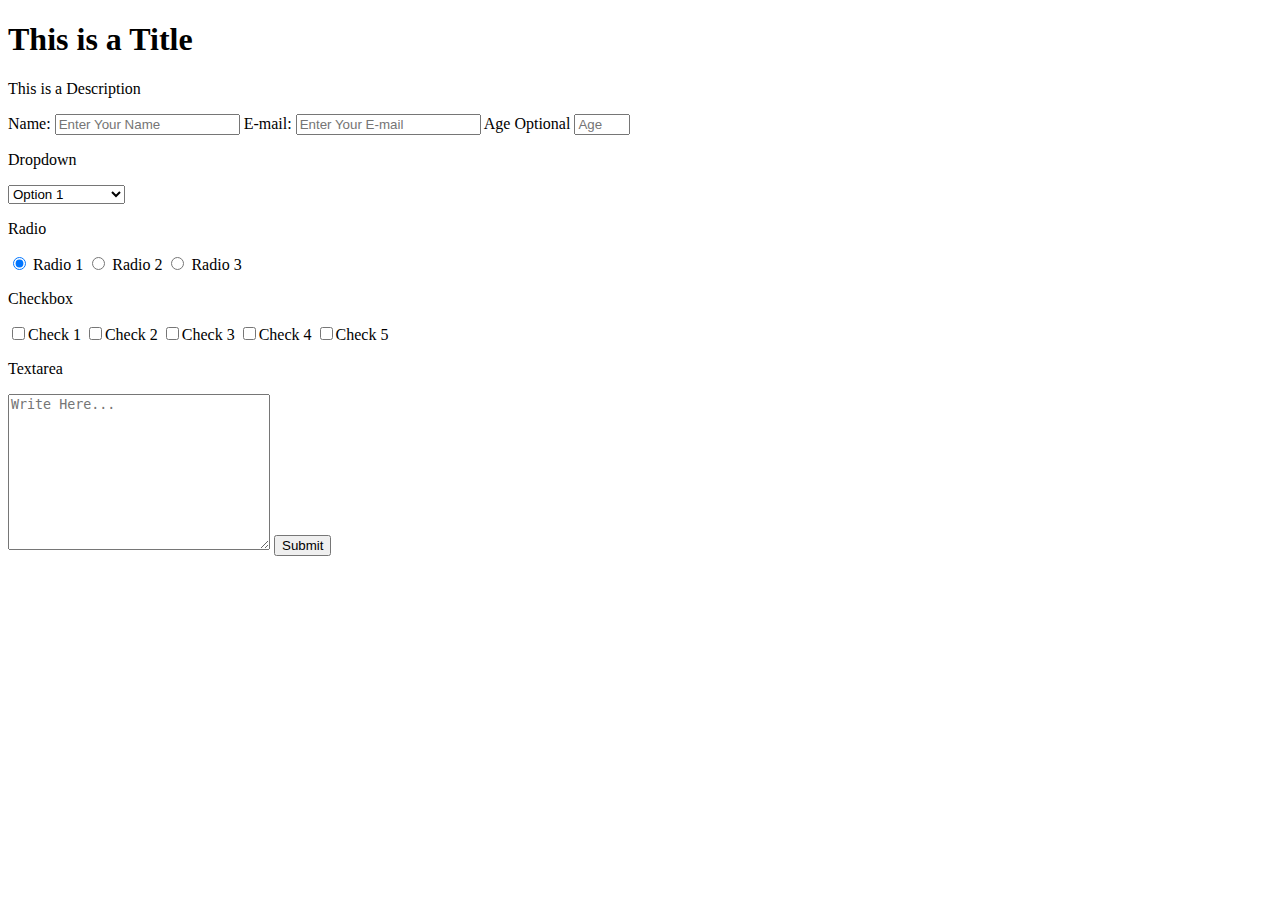
<file: survey/index.html>
<!DOCTYPE html>
<html lang="en">
<head>
    <meta charset="UTF-8">
    <meta http-equiv="X-UA-Compatible" content="IE=edge">
    <meta name="viewport" content="width=device-width, initial-scale=1.0">
    <title>FCC test 2 Survey</title>
</head>
<body>
    <h1 id="title">This is a Title</h1>
    <p id="description">This is a Description</p>
    <form id="survey-form">
        <label id="name" for="name">Name: </label>
        <input type="text" name="name" id="name-label" placeholder="Enter Your Name" required>
        <label id="email" for="email">E-mail: </label>
        <input type="text" name="email" id="email-label" placeholder="Enter Your E-mail" required>
        <label for="age" for="age">Age <span>Optional</span></label>
        <input type="number" name="number" id="number-label" min="10" max="70" placeholder="Age">
        <p>Dropdown</p>
        <select name="dropdown" id="dropdown" required>
            <option disabled>Disabled Option</option>
            <option value="opt1">Option 1</option>
            <option value="opt2">Option 2</option>
            <option value="opt3">Option 3</option>
        </select>
        <p>Radio</p>
        <label><input type="radio" name="radio" value="radio1" checked> Radio 1</label>
        <label><input type="radio" name="radio" value="radio2"> Radio 2</label>
        <label><input type="radio" name="radio" value="radio3"> Radio 3</label>
        <p>Checkbox</p>
        <label><input type="checkbox" name="checkbox" value="check1">Check 1</label>
        <label><input type="checkbox" name="checkbox" value="check2">Check 2</label>
        <label><input type="checkbox" name="checkbox" value="check3">Check 3</label>
        <label><input type="checkbox" name="checkbox" value="check4">Check 4</label>
        <label><input type="checkbox" name="checkbox" value="check5">Check 5</label>
        <p>Textarea</p>
        <textarea name="textarea" cols="30" rows="10" placeholder="Write Here..."></textarea>
        <button type="submit">Submit</button>
        
    </form>
</body>
</html>
</file>
<file: docs/main.css>
.main-section{
    padding-top: 75px;
    padding-left: 300px;
}


#left-nav {
    position: fixed;
    min-width: 250px;
    padding-left: 0px;
    padding-top: 75px;
    left: 0px;
    width: 250px;
    height: 100%;
    border-right: solid black;
    
}

#nav-list{
    list-style-type: none;
    
    
}

#nav-list li {
    padding: 10px 0px 10px 0px;
    border-bottom: 2px solid;
    position: relative;
    text-decoration: none;
    display: block;
}

#sw-list li {
    display: block;
    text-decoration: none;
    list-style-type: none;
}

#footer-doc {
    color: white;
    padding-left: 250px;
    background-color: black;
}
</file>
